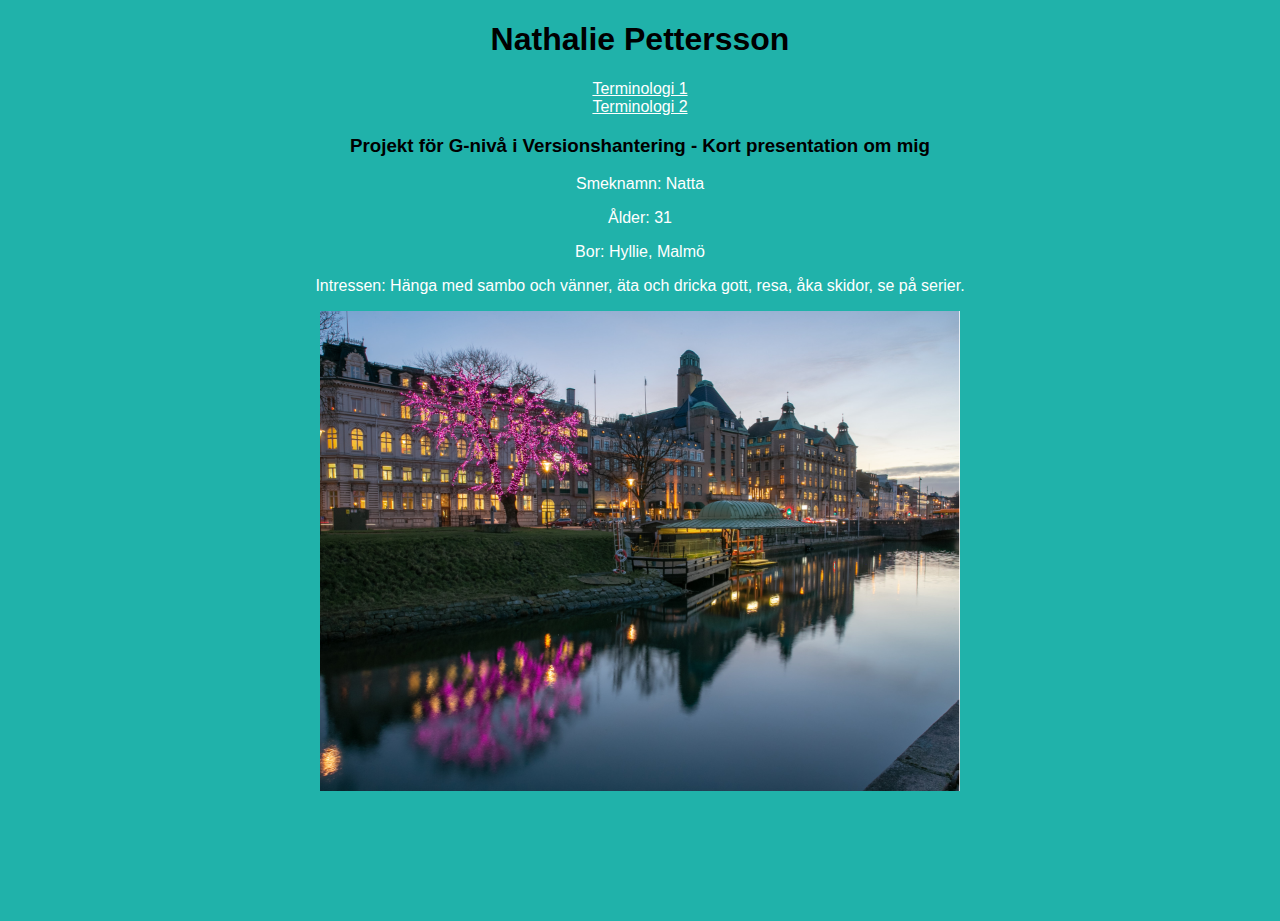
<file: index.html>
<!DOCTYPE html>
<html>
   <head>
      <meta charset="UTF-8" />
      <link href="style.css" rel="stylesheet">
   </head>
  <body>

      <h1>Nathalie Pettersson</h1>
      <a href="term1.html">Terminologi 1</a>
      <br>
      <a href="term2.html">Terminologi 2</a>
      <br>
      <div class="wrapper">
         <h3>Projekt för G-nivå i Versionshantering - Kort presentation om mig</h3>
         <p>Smeknamn: Natta</p>
         <p>Ålder: 31</p>
         <p>Bor: Hyllie, Malmö</p>
         <p>Intressen: Hänga med sambo och vänner, äta och dricka gott, resa, åka skidor, se på serier.</p>

         <img src="img/malmo.jpeg" alt="Bild av Malmö">
      </div>

      </body>
</html>
</file>
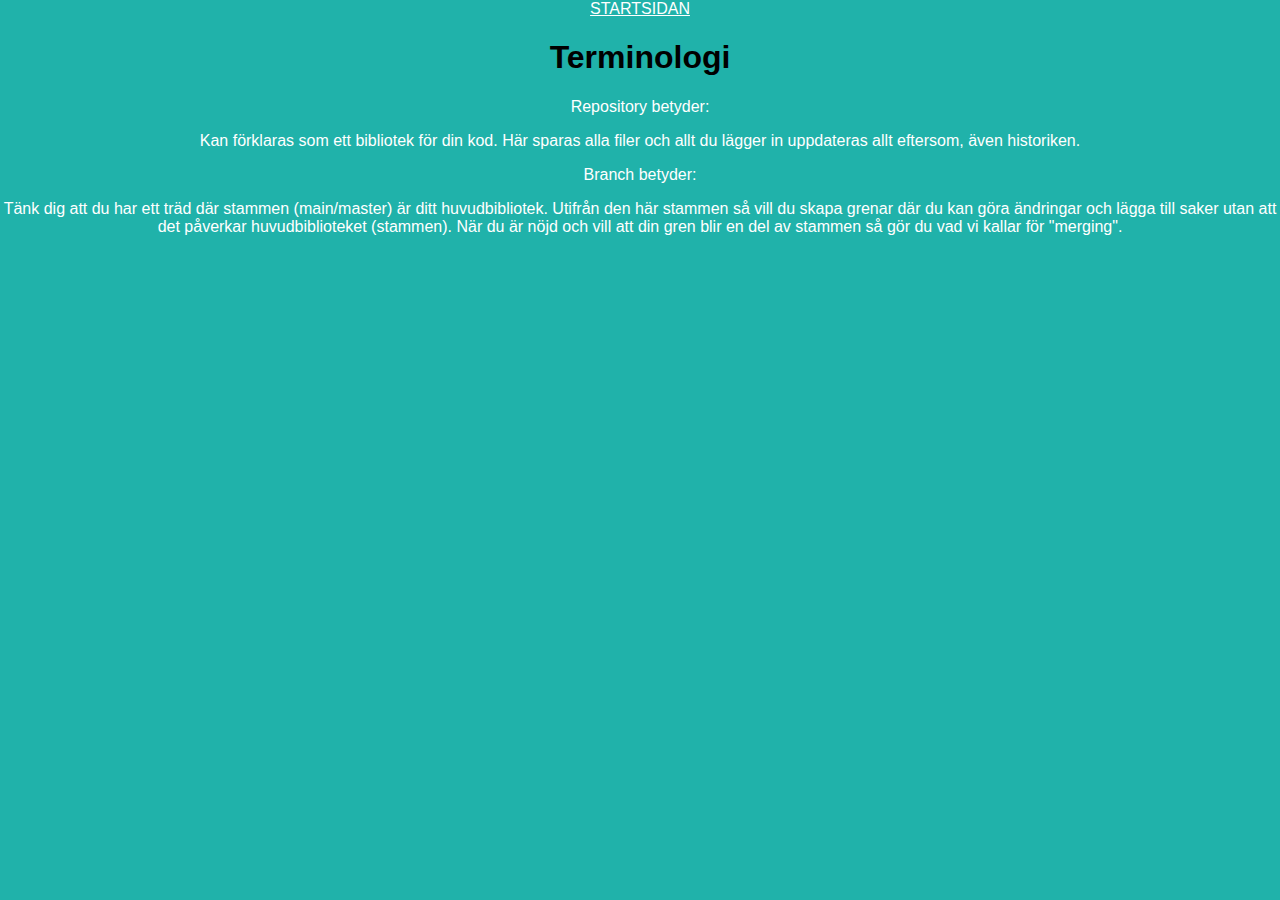
<file: term1.html>
<!DOCTYPE html>
<html>
   <head>
      <meta charset="UTF-8" />
      <link href="style.css" rel="stylesheet">
   </head>
  <body>

     <a href="index.html">STARTSIDAN</a>
      <h1>Terminologi</h1>
      <p>Repository betyder:</p>
      <p>Kan förklaras som ett bibliotek för din kod. Här sparas alla filer och allt du lägger in uppdateras allt eftersom, även historiken.</p>
      <p>Branch betyder:</p>
      <p>Tänk dig att du har ett träd där stammen (main/master) är ditt huvudbibliotek. Utifrån den här stammen så vill du skapa grenar där du kan göra ändringar och lägga till saker utan att det påverkar huvudbiblioteket (stammen). När du är nöjd och vill att din gren blir en del av stammen så gör du vad vi kallar för "merging".</p>
      
      </body>
</html>
</file>
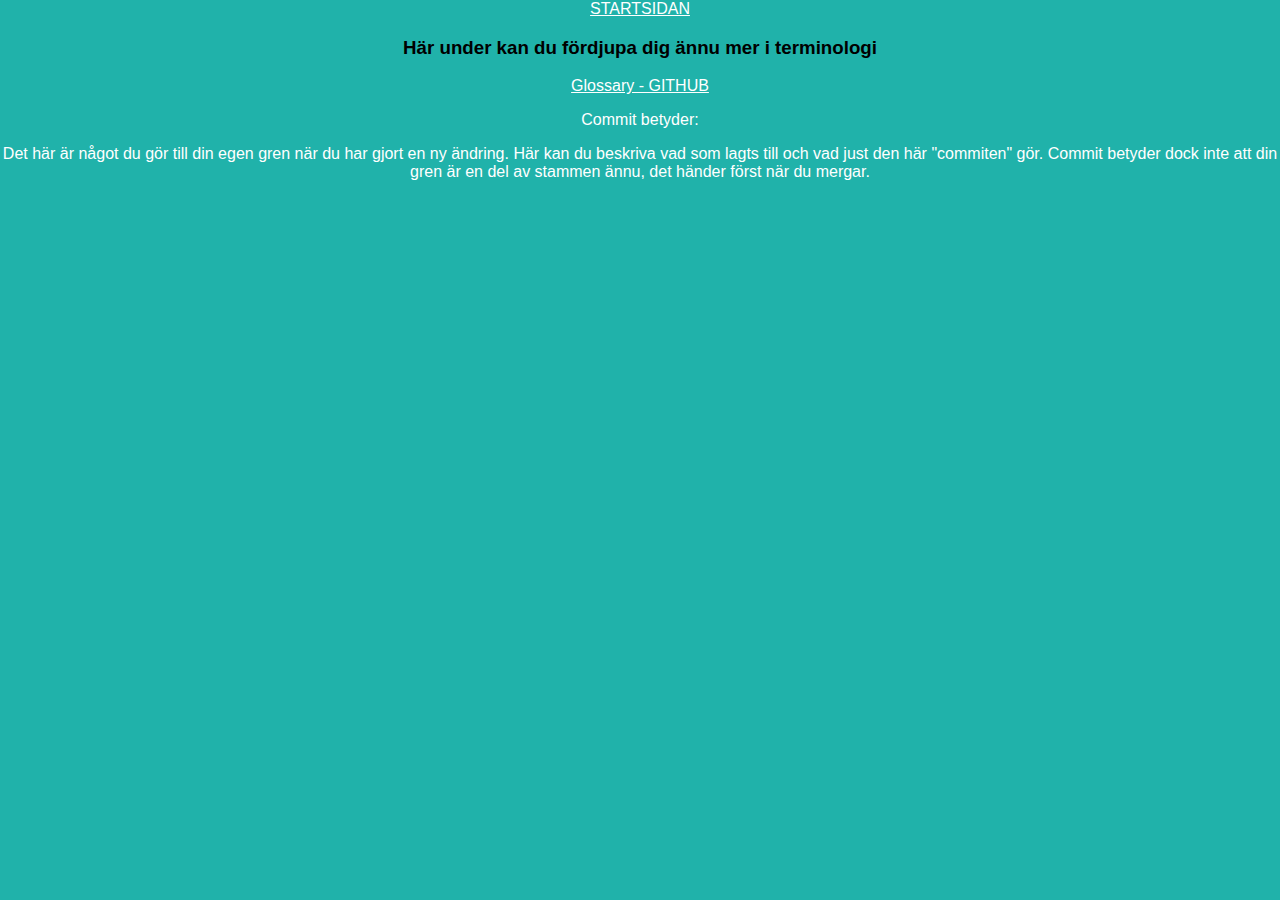
<file: term2.html>
<!DOCTYPE html>
<html>
   <head>
      <meta charset="UTF-8" />
      <link href="style.css" rel="stylesheet">
   </head>
  <body>

   <a href="index.html">STARTSIDAN</a>
      <h3>Här under kan du fördjupa dig ännu mer i terminologi</h3>
      <a href="https://docs.github.com/en/get-started/quickstart/github-glossary" target="_blank">Glossary - GITHUB</a>
      <p>Commit betyder:</p>
      <p>Det här är något du gör till din egen gren när du har gjort en ny ändring. Här kan du beskriva vad som lagts till och vad just den här "commiten" gör. Commit betyder dock inte att din gren är en del av stammen ännu, det händer först när du mergar.</p>

      </body>
</html>
</file>
<file: style.css>
body {
   margin: 0;
   outline: 0;
   height: 100vh;
   width: 100vw;
   background-color: lightseagreen;
   text-align: center;
   font-family: Arial, Helvetica, sans-serif;
}

a {
   color:white;
}

p {
   color: white;
}

img {
   max-width: 50%;
}
</file>
